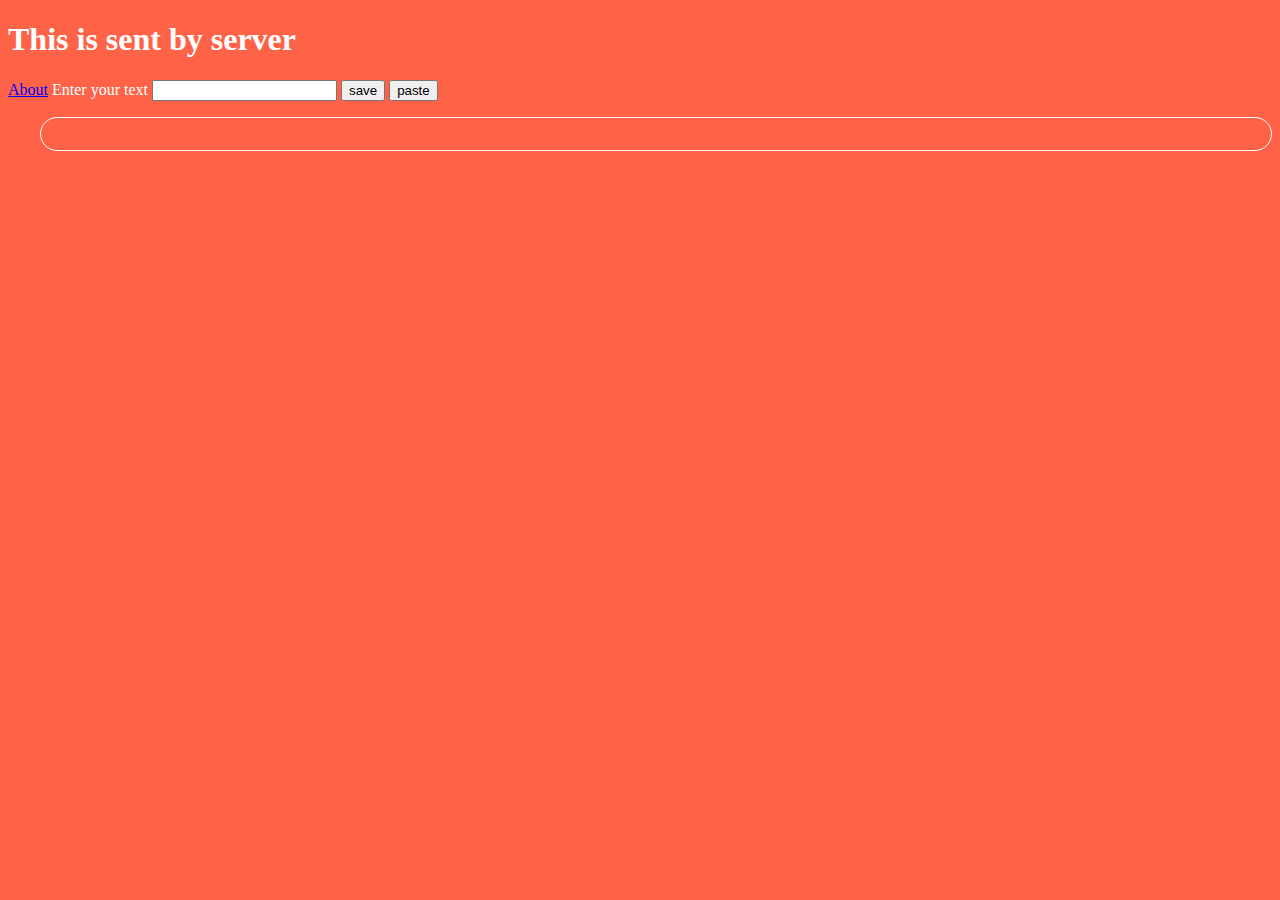
<file: index.html>
<!DOCTYPE html>
<html lang="en">

<head>
    <meta charset="UTF-8">
    <meta http-equiv="X-UA-Compatible" content="IE=edge">
    <meta name="viewport" content="width=device-width, initial-scale=1.0">
    <title>ClipBoard Share</title>
    <script src="script.js" defer></script>
    <link rel="stylesheet" href="style.css">
</head>

<body>
    <h1>This is sent by server</h1>
    <a href="./about.html" target="_blank">About</a>
    <label for="text">Enter your text</label>
    <input type="text" name="text" id="text">
    <button id="submit">save</button>
    <button id="paste-btn">paste</button>
    <div class="container" id="textContainer">

    </div>
</body>

</html>
</file>
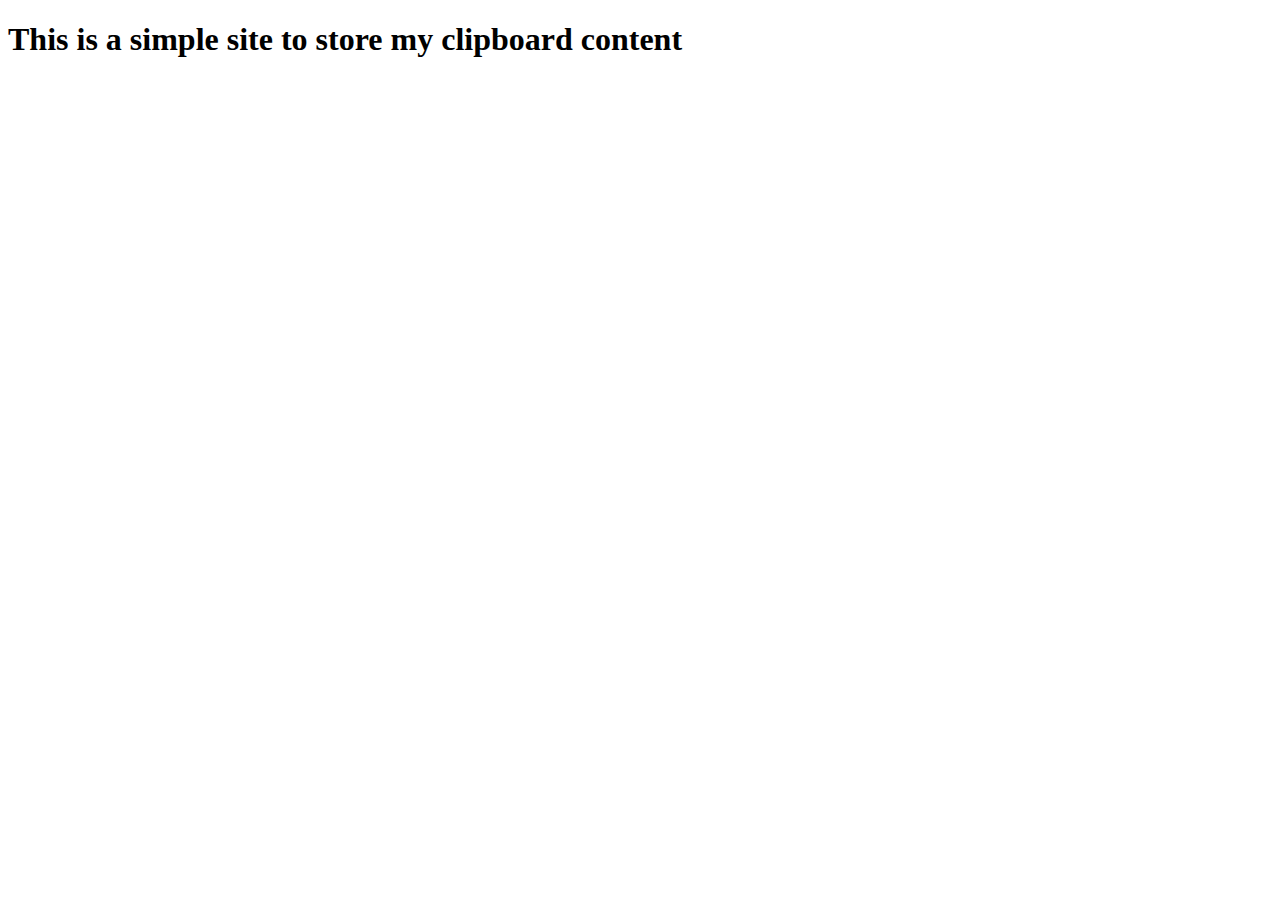
<file: about.html>
<!DOCTYPE html>
<html lang="en">

<head>
    <meta charset="UTF-8">
    <meta http-equiv="X-UA-Compatible" content="IE=edge">
    <meta name="viewport" content="width=device-width, initial-scale=1.0">
    <title>Document</title>
</head>

<body>
    <h1>This is a simple site to store my clipboard content</h1>
</body>

</html>
</file>
<file: style.css>
/* *{
    margin: 0;
    padding: 0;
} */
body {
  background-color: tomato;
  color: rgb(69, 184, 53);
}
label,
h1 {
  color: white;
}

.container {
  margin-top: 1em;
  border: 1px solid white;
  display: flex;
  align-items: flex-start;
  padding: 1em;
  margin-left: 2em;
  justify-content: center;
  flex-direction: column;
  color: white;
  border-radius: 2em;
  gap: 1em;
  flex-wrap: wrap;
}

.container div {
  flex-wrap: wrap;
  gap: 0.5em;
  width: 100%;
  display: flex;
  justify-content: space-between;
  font-family: sans-serif;
}

.container button {
  background-color: transparent;
  border: 1px solid white;
  color: white;
  font-weight: 600;
  cursor: pointer;
  padding: 0.3em 0.5em;
  border-radius: 0.5em;
}
.container button:hover {
  color: tomato;
  background-color: white;
}
</file>
